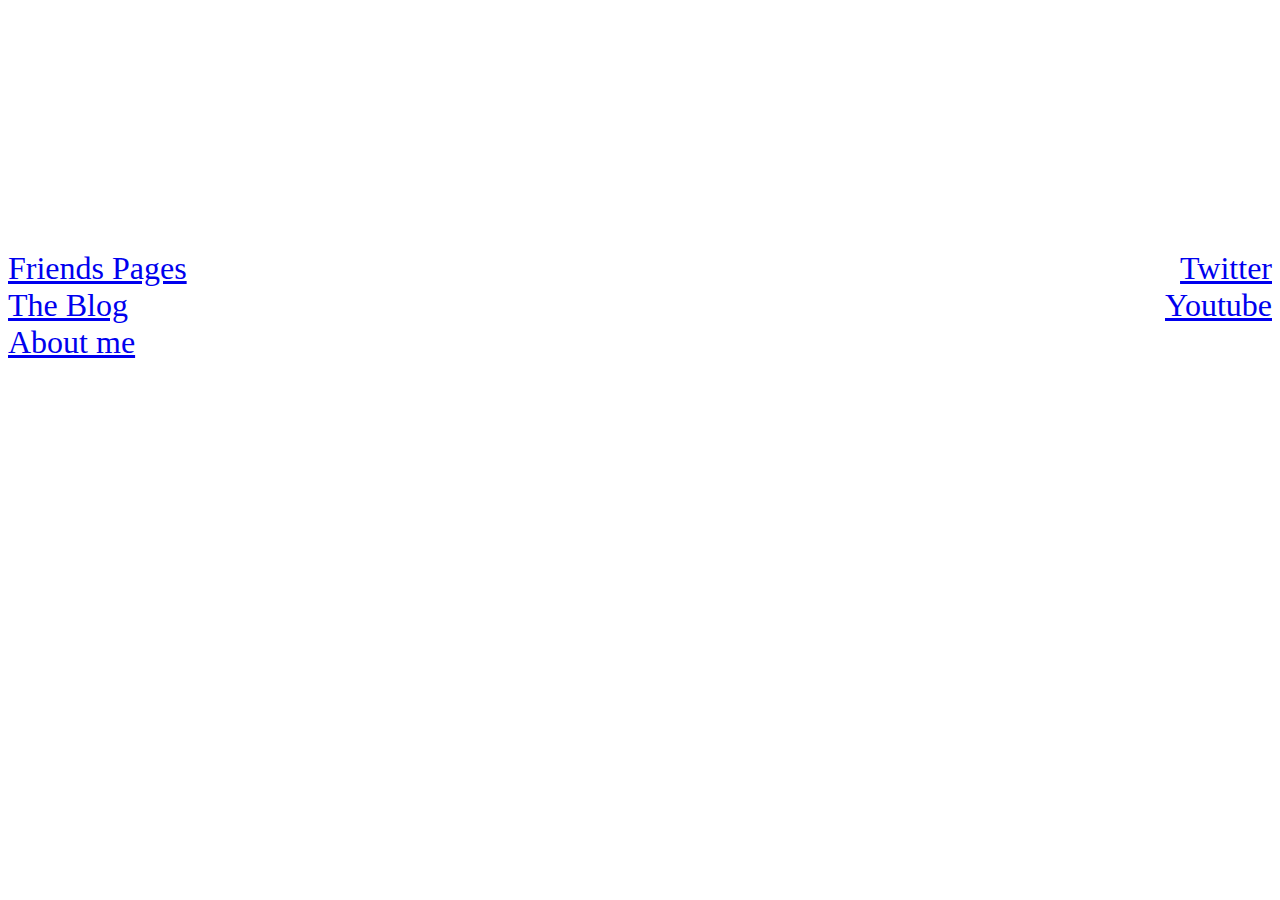
<file: index.html>
<!DOCTYPE html>
<html>
<head>
  <title>Kweshuus's home</title>
  <style>
    body {
      background-image: url('https://art.teleportacia.org/observation/vernacular/stars/starry.gif'); /* Using the provided GIF */
      background-repeat: repeat; /* Tiling the background */
      color: white;
      font-size: 100%; /* Resetting font size */
    }

    /* Centering only h1 and p elements */
    div > h1,
    div > p {
      text-align: center;
      font-size: 200%; /* Making h1 and p text 200% larger */
    }

    /* Aligning "Even more Me" heading to the right */
    .header-container {
      display: flex;
      justify-content: space-between;
    }

    /* Making h2 text 200% larger */
    h2 {
      font-size: 200%;
    }

    /* Making link text 200% larger */
    a {
      font-size: 200%;
    }

    /* Aligning "Even more Me" section to the right */
    .even-more-me {
      text-align: right;
    }
  </style>
</head>
<body>
  <div>
    <h1>Welcome to my page</h1>
    <p>Hello, My name is kweshuu. Welcome to my hellhole of a website :3</p>
  </div>

  <!-- Headings container with flex layout -->
  <div class="header-container">
    <div>
      <!-- Links to other webpages -->
      <h2>The Links</h2>
      <a href="./friends.html">Friends Pages<br></a>
      <a href="./tnt.html">The Blog<br></a>
      <a href="./aboutme.html">About me<br></a>
    </div>
    <div class="even-more-me"> <!-- Aligning to the right -->
      <!-- links to me outside of this website -->
      <h2>Even more Me</h2>
      <a href="https://www.twitter.com/kweshuu">Twitter<br></a>
      <a href="https://www.youtube.com/channel/UCcnxeBIZEkcofNih_A9QSjQ">Youtube<br></a>
    </div>
  </div>
</body>
</html>
</file>
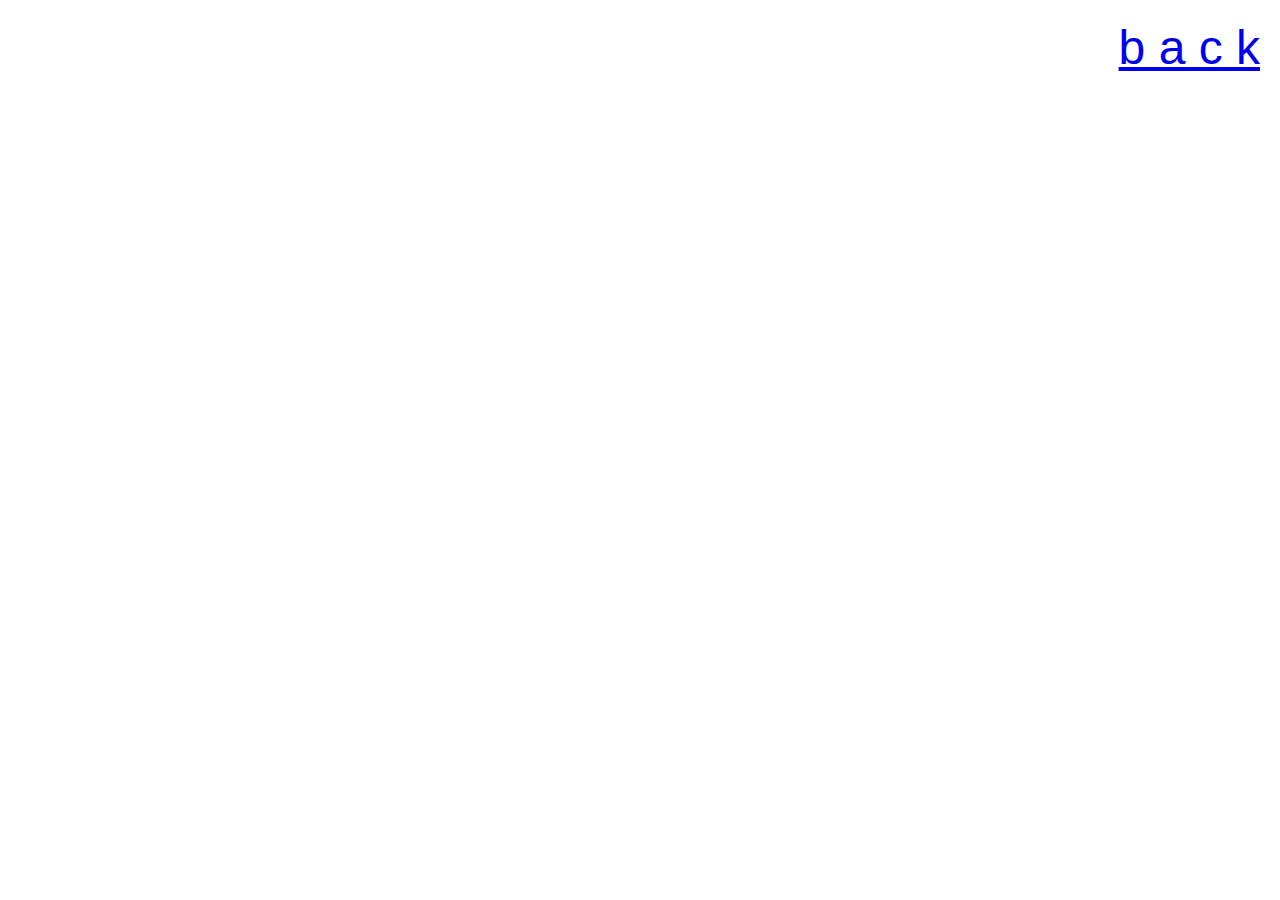
<file: aboutme.html>
<!DOCTYPE html>
<html>
<head>
  <title>About Me</title>
  <style>
    body {
      background-image: url('https://art.teleportacia.org/observation/vernacular/stars/starry.gif'); /* Using the provided GIF */
      background-repeat: repeat; /* Tiling the background */
      color: white; /* Setting text color to white */
      font-family: Arial, sans-serif; /* Setting font family */
      margin: 0; /* Removing default margin */
      padding: 20px; /* Adding padding */
      font-size: 200%; /* Setting text size to 200% */
      position: relative; /* Adding relative positioning to the body */
    }
    h2 {
      text-align: center; /* Centering heading text */
    }
    p {
      text-align: center; /* Centering paragraph text */
    }
    /* Styling for the "b a c k" button */
    .top-right-link {
      position: absolute;
      top: 20px;
      right: 20px;
      font-size: 1.5em;
      font-family: Arial, sans-serif; /* Matching font family */
    }
  </style>
</head>
<body>
  <h2>Hi I'm Kweshuu</h2>
  <p>Hello everyone, my name is Kweshuu.</p>
  
  <!-- Adding the "b a c k" button -->
  <div class="top-right-link">
    <a href="https://kweshuu.github.io/">b a c k</a>
  </div>
</body>
</html>
</file>
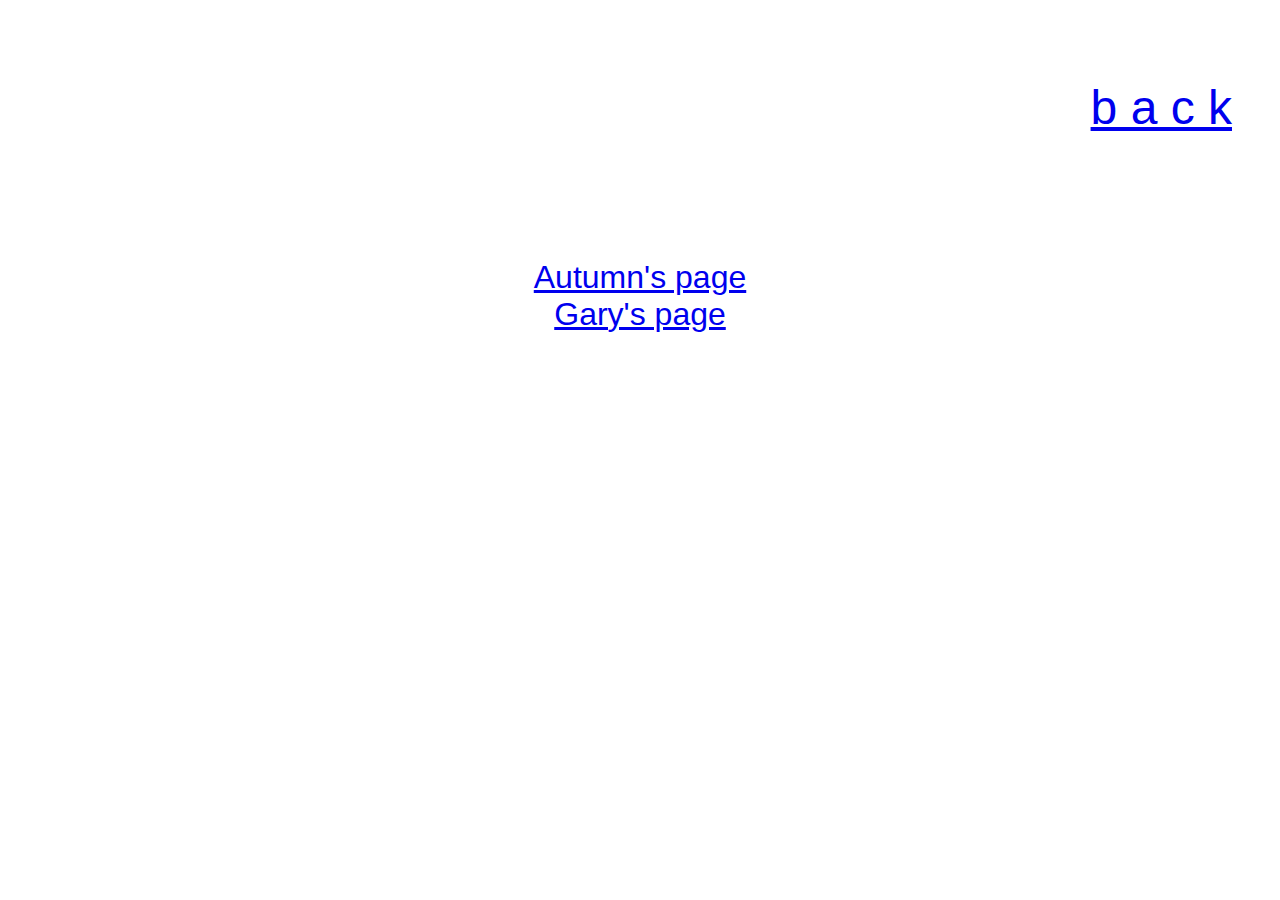
<file: friends.html>
<!DOCTYPE html>
<html>
<head>
  <title>My Friends</title>
  <style>
    body {
      background-image: url('https://art.teleportacia.org/observation/vernacular/stars/starry.gif'); /* Using the provided GIF */
      background-repeat: repeat; /* Tiling the background */
      color: white;
      text-align: center; /* Aligning text to the center */
      font-size: 200%; /* Enlarging text to 200% */
      position: relative; /* Adding relative positioning to the body */
      font-family: Arial, sans-serif; /* Setting font family to Arial */
    }
    div {
      margin: auto; /* Centering the div */
      width: 50%; /* Adjust the width of the div */
    }
    /* Styling for the "b a c k" button */
    .top-right-link {
      position: absolute;
      top: 20px;
      right: 20px;
      font-size: 1.5em;
    }
  </style>
</head>
<body>
  <div>
    <h2>Here are some of the pages my friends have made</h2> <!-- Corrected closing tag for heading -->
    <p>Go check them out<br></p>
    <a href="http://autumnprojects.duckdns.org/" target="_blank">Autumn's page<br></a>
    <a href="https://superanai.neocities.org/" target="_blank">Gary's page</a>
  </div>
  <!-- Adding the "b a c k" button -->
  <div class="top-right-link">
    <a href="https://kweshuu.github.io/" style="position:absolute;top:20px;right:20px;">b a c k</a>
  </div>
</body>
</html>
</file>
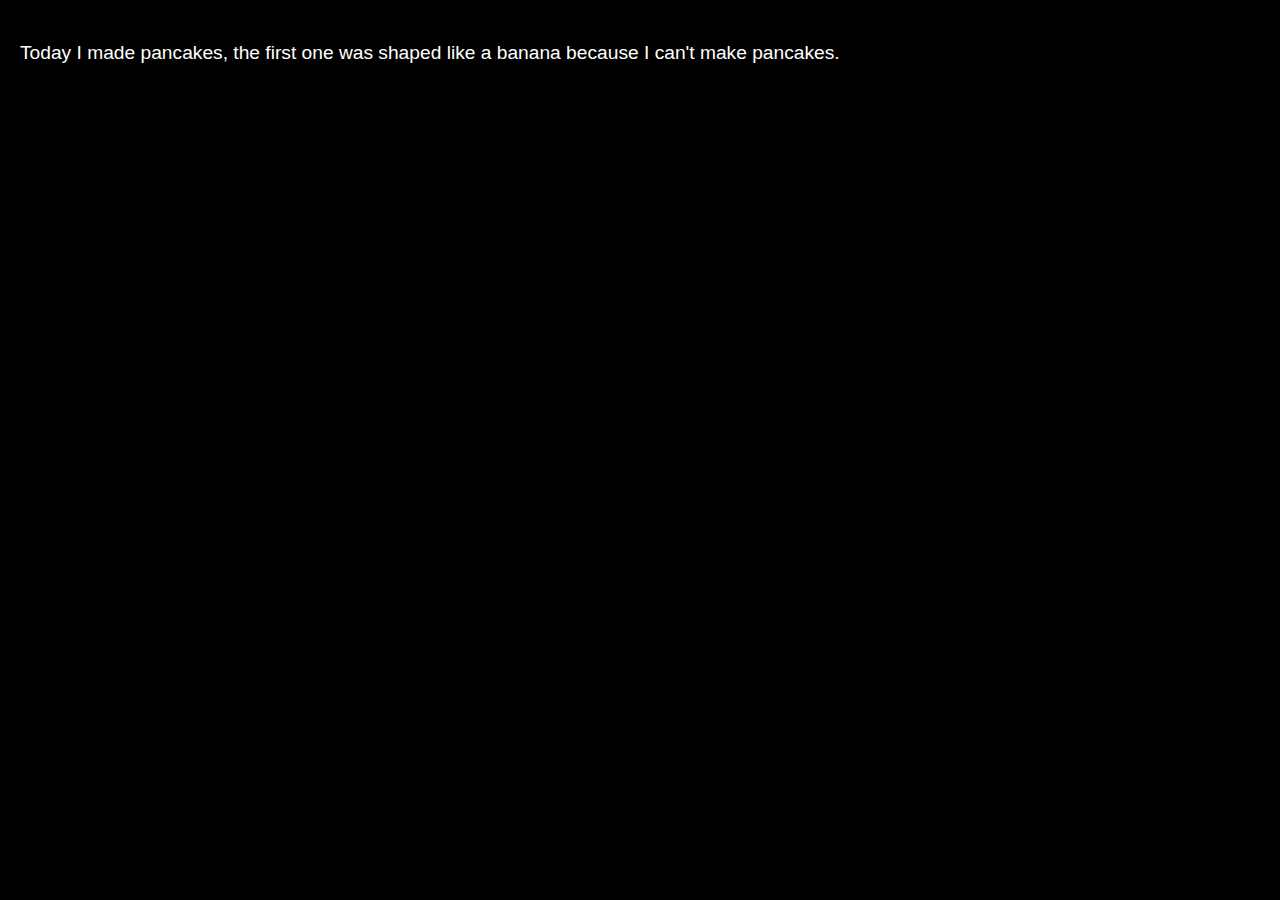
<file: think1.html>
<!DOCTYPE html>
<html lang="en">
<head>
    <meta charset="UTF-8">
    <meta name="viewport" content="width=device-width, initial-scale=1.0">
    <title>Dec 17, 2023</title>
    <style>
        body {
            background-color: #000000; /* Set background color to pure black */
            color: #ffffff;
            font-family: Arial, sans-serif;
            margin: 0;
            padding: 20px; /* Adding some padding for better readability */
        }

        p {
            font-size: 120%; /* Set font size to 120% */
            line-height: 1.5; /* Set line height for better readability */
        }
    </style>
</head>
<body>
    <p>Today I made pancakes, the first one was shaped like a banana because I can't make pancakes.</p>
</body>
</html>
</file>
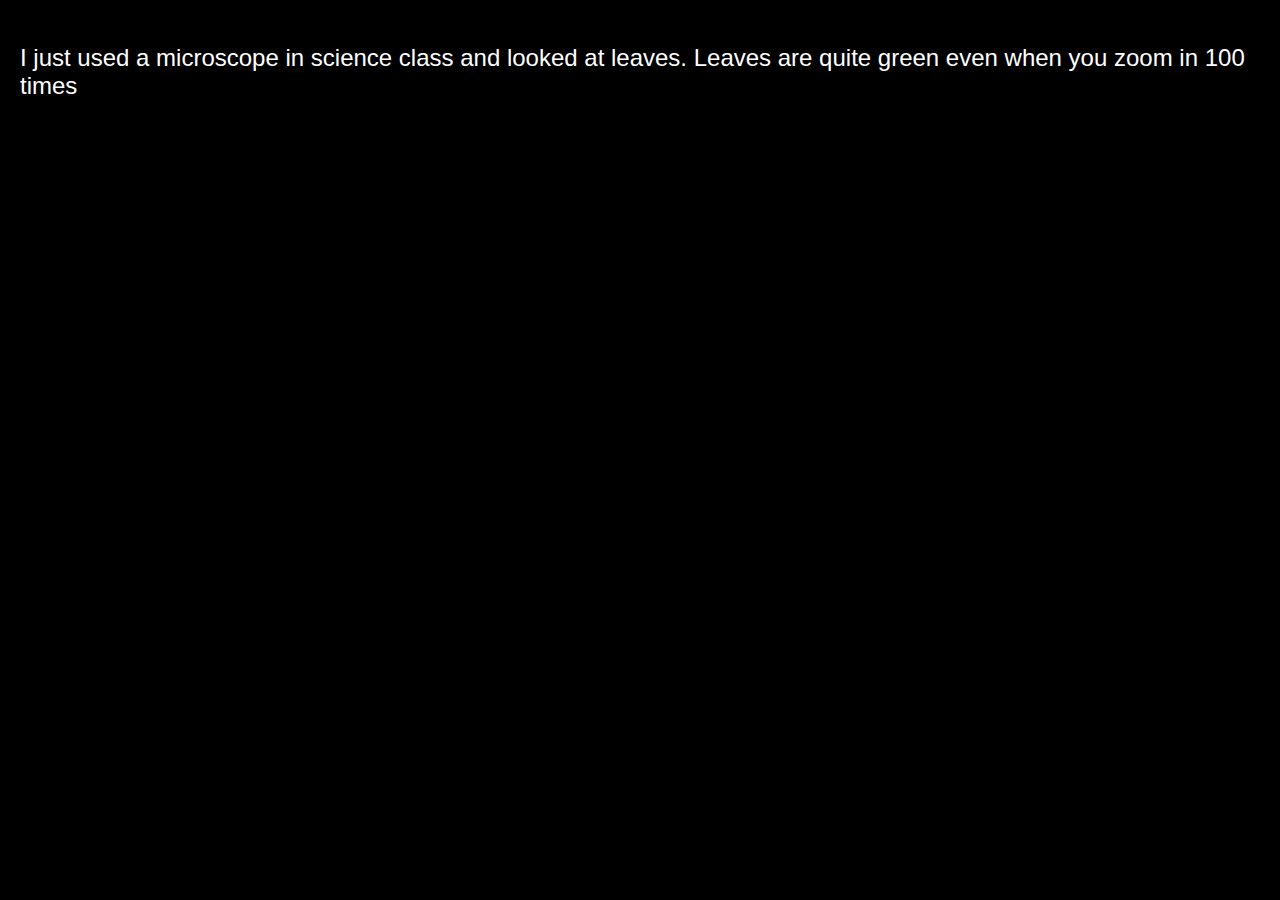
<file: think10.html>
<!DOCTYPE html>
<html lang="en">
<head>
    <meta charset="UTF-8">
    <meta name="viewport" content="width=device-width, initial-scale=1.0">
    <title>Epic microscope</title>
    <style>
        body {
            background-color: #000000;
            color: #ffffff;
            font-family: Arial, sans-serif;
            margin: 0;
            padding: 20px;
        }

        .top-left-text {
            position: absolute;
            top: 20px;
            left: 20px;
            font-size: 1.5em;
        }
    </style>
</head>
<body>
    <div class="top-left-text">
        <p>I just used a microscope in science class and looked at leaves. Leaves are quite green even when you zoom in 100 times</p>
    </div>
</body>
</html>
</file>
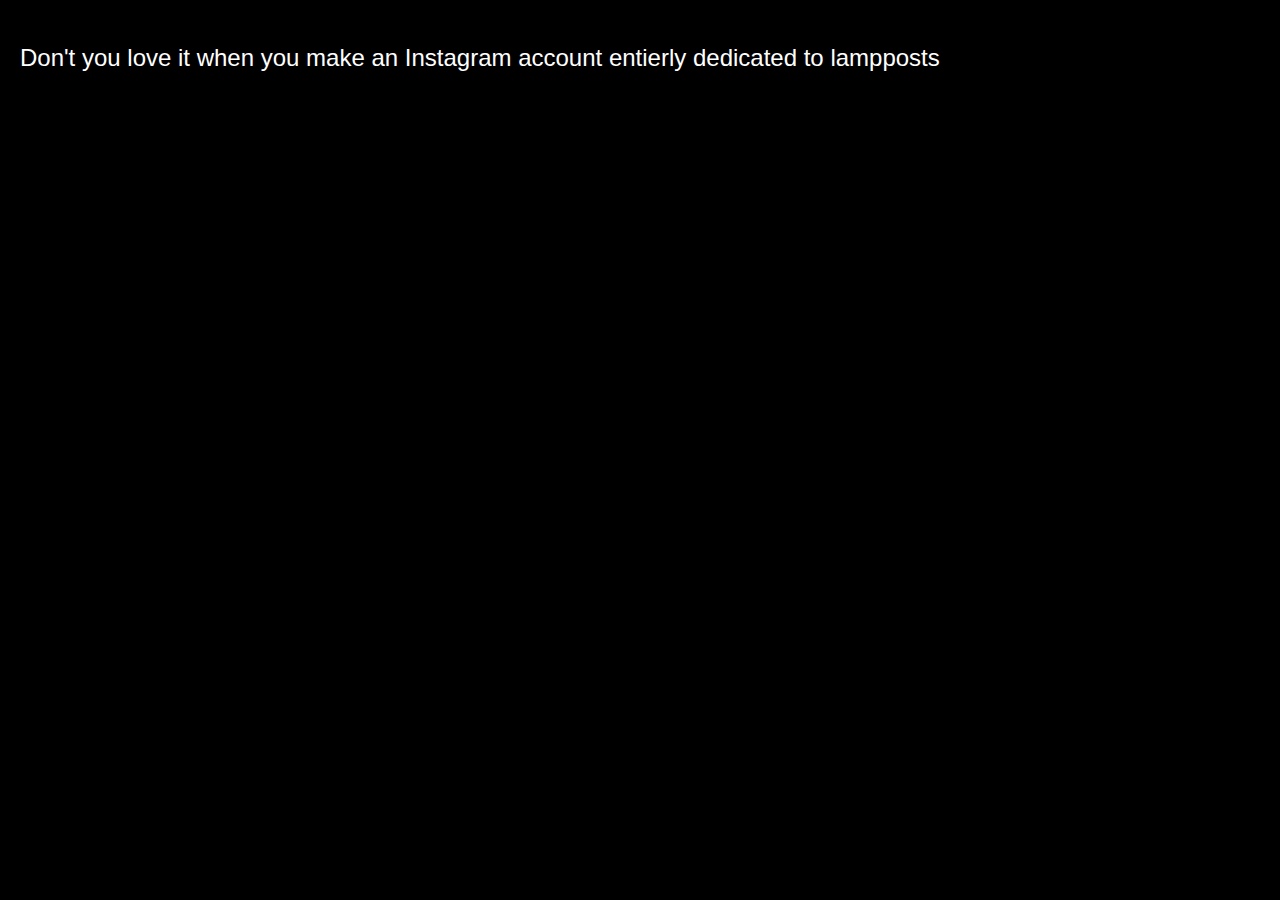
<file: think11.html>
<!DOCTYPE html>
<html lang="en">
<head>
    <meta charset="UTF-8">
    <meta name="viewport" content="width=device-width, initial-scale=1.0">
    <title>Lampposts</title>
    <style>
        body {
            background-color: #000000;
            color: #ffffff;
            font-family: Arial, sans-serif;
            margin: 0;
            padding: 20px;
        }

        .top-left-text {
            position: absolute;
            top: 20px;
            left: 20px;
            font-size: 1.5em;
        }
    </style>
</head>
<body>
    <div class="top-left-text">
        <p>Don't you love it when you make an Instagram account entierly dedicated to lampposts</p>
    </div>
</body>
</html>
</file>
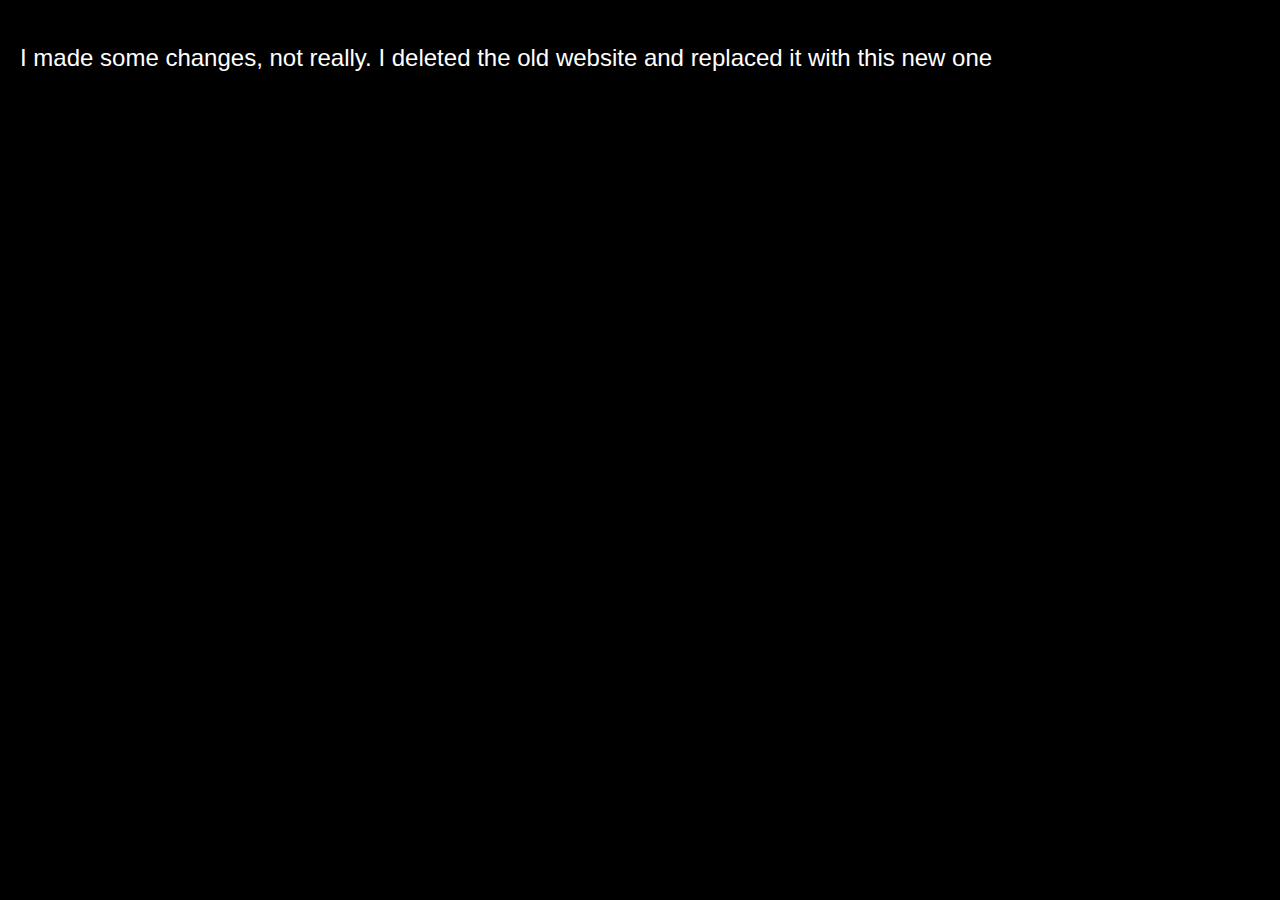
<file: think12.html>
<!DOCTYPE html>
<html lang="en">
<head>
    <meta charset="UTF-8">
    <meta name="viewport" content="width=device-width, initial-scale=1.0">
    <title>Start a new</title>
    <style>
        body {
            background-color: #000000;
            color: #ffffff;
            font-family: Arial, sans-serif;
            margin: 0;
            padding: 20px;
        }

        .top-left-text {
            position: absolute;
            top: 20px;
            left: 20px;
            font-size: 1.5em;
        }
    </style>
</head>
<body>
    <div class="top-left-text">
        <p>I  made some changes, not really. I deleted the old website and replaced it with this new one</p>
    </div>
</body>
</html>
</file>
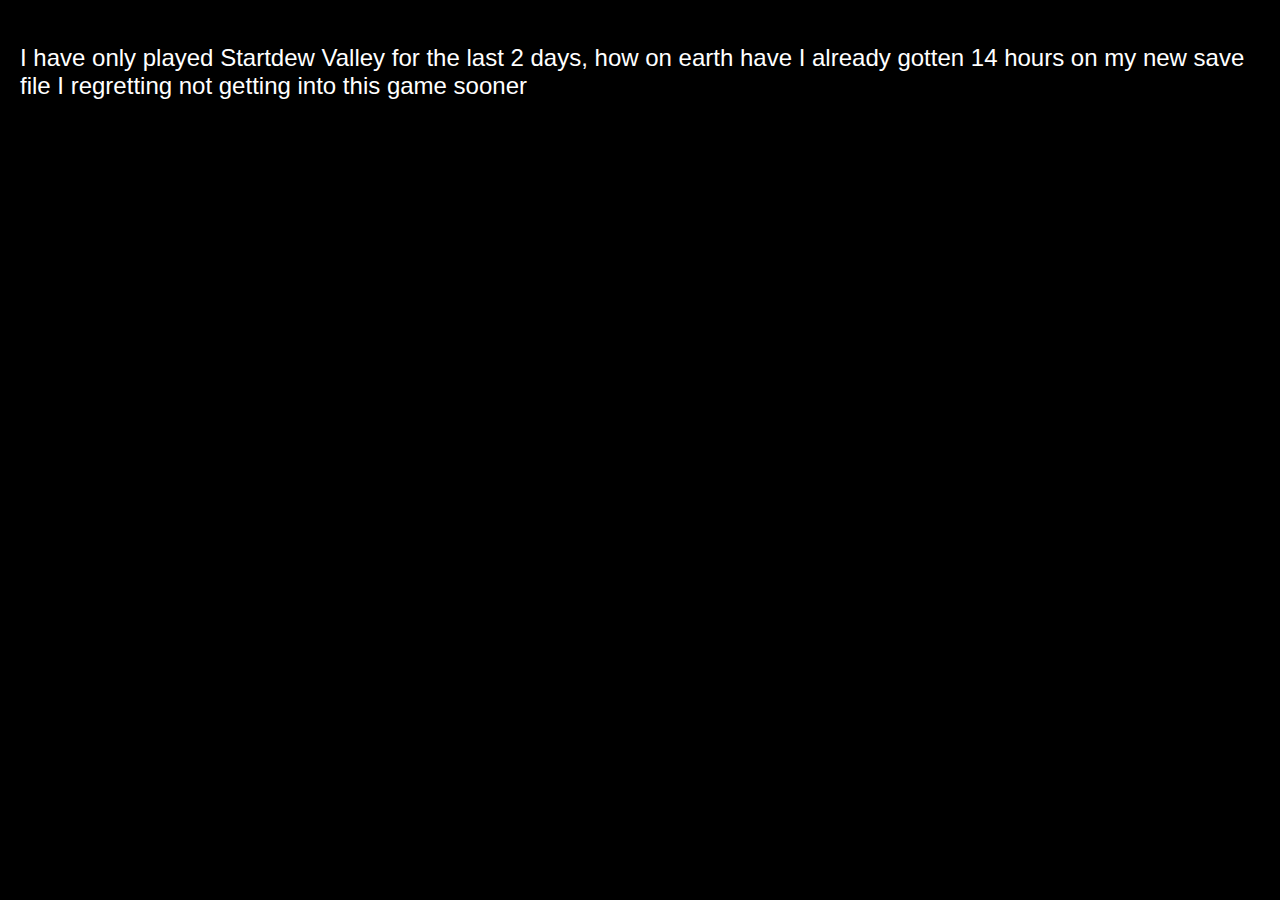
<file: think13.html>
<!DOCTYPE html>
<html lang="en">
<head>
    <meta charset="UTF-8">
    <meta name="viewport" content="width=device-width, initial-scale=1.0">
    <title>Help me lol</title>
    <style>
        body {
            background-color: #000000;
            color: #ffffff;
            font-family: Arial, sans-serif;
            margin: 0;
            padding: 20px;
        }

        .top-left-text {
            position: absolute;
            top: 20px;
            left: 20px;
            font-size: 1.5em;
        }
    </style>
</head>
<body>
    <div class="top-left-text">
        <p>I have only played Startdew Valley for the last 2 days, how on earth have I already gotten 14 hours on my new save file I regretting not getting into this game sooner</p>
    </div>
</body>
</html>
</file>
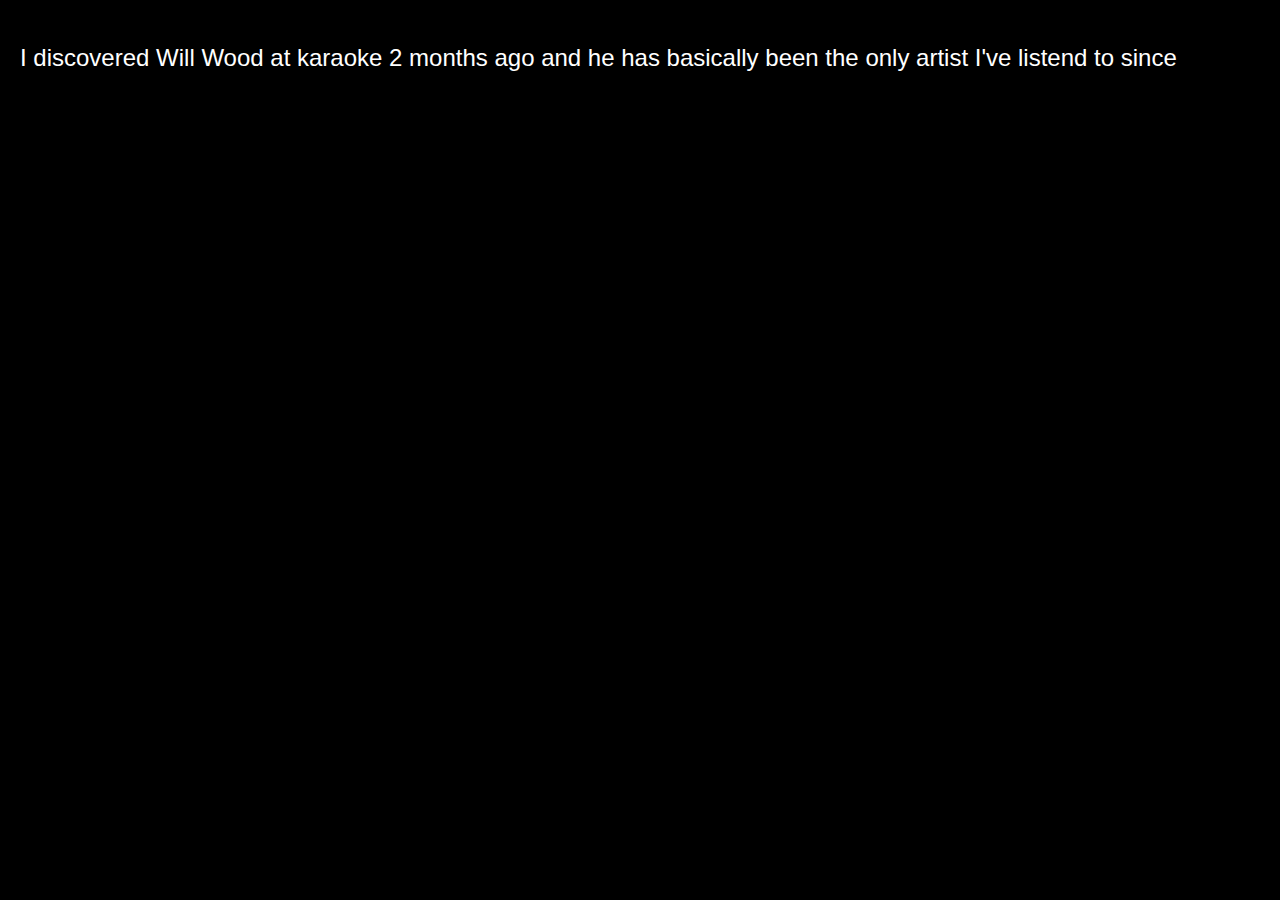
<file: think14.html>
<!DOCTYPE html>
<html lang="en">
<head>
    <meta charset="UTF-8">
    <meta name="viewport" content="width=device-width, initial-scale=1.0">
    <title>I WANNA MAKE MY MURDER LOOK LIKE A SUICIDE</title>
    <style>
        body {
            background-color: #000000;
            color: #ffffff;
            font-family: Arial, sans-serif;
            margin: 0;
            padding: 20px;
        }

        .top-left-text {
            position: absolute;
            top: 20px;
            left: 20px;
            font-size: 1.5em;
        }
    </style>
</head>
<body>
    <div class="top-left-text">
        <p>I discovered Will Wood at karaoke 2 months ago and he has basically been the only artist I've listend to since</p>
    </div>
</body>
</html>
</file>
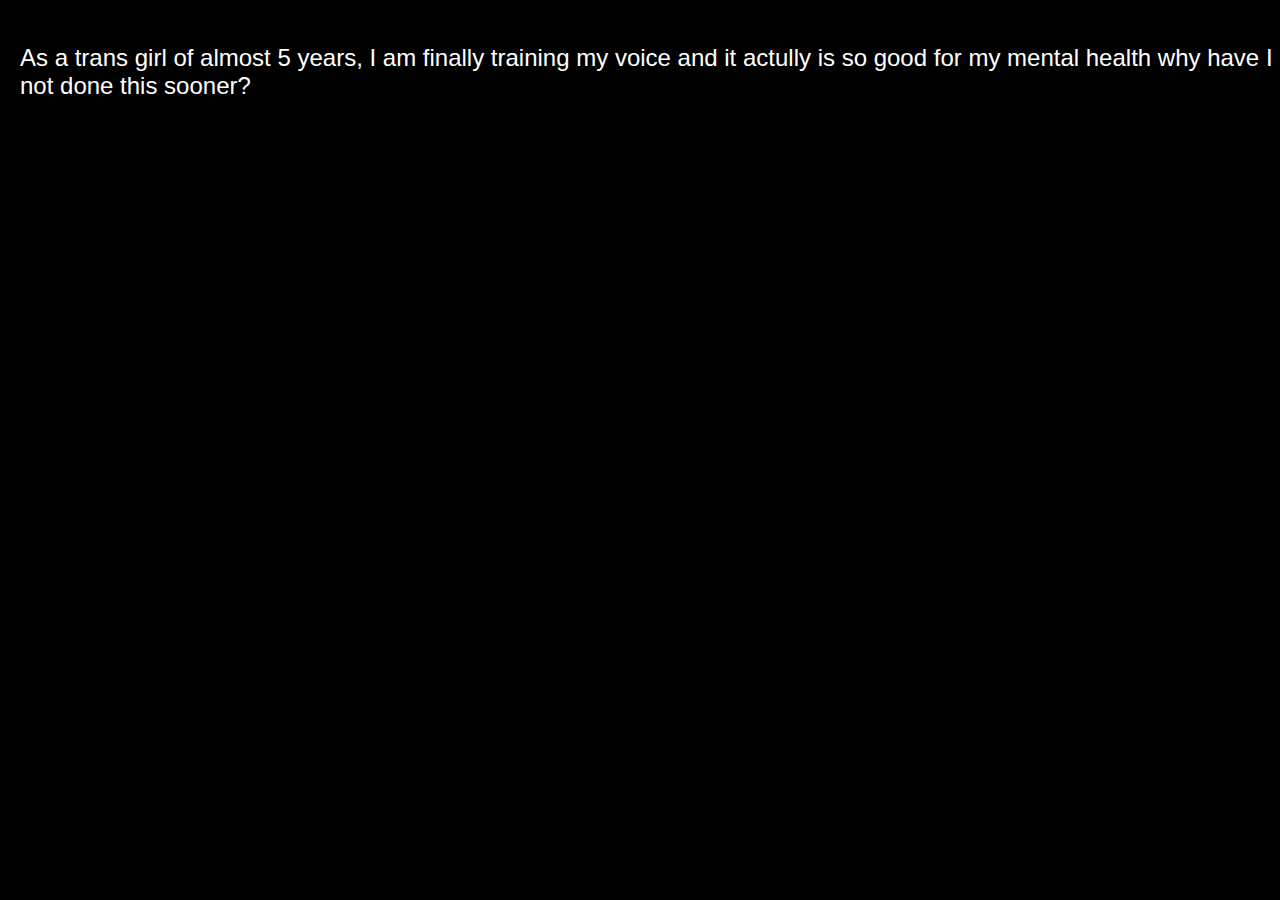
<file: think15.html>
<!DOCTYPE html>
<html lang="en">
<head>
    <meta charset="UTF-8">
    <meta name="viewport" content="width=device-width, initial-scale=1.0">
    <title>do people read these?</title>
    <style>
        body {
            background-color: #000000;
            color: #ffffff;
            font-family: Arial, sans-serif;
            margin: 0;
            padding: 20px;
        }

        .top-left-text {
            position: absolute;
            top: 20px;
            left: 20px;
            font-size: 1.5em;
        }
    </style>
</head>
<body>
    <div class="top-left-text">
        <p>As a trans girl of almost 5 years, I am finally training my voice and it actully is so good for my mental health why have I not done this sooner?</p>
    </div>
</body>
</html>
</file>
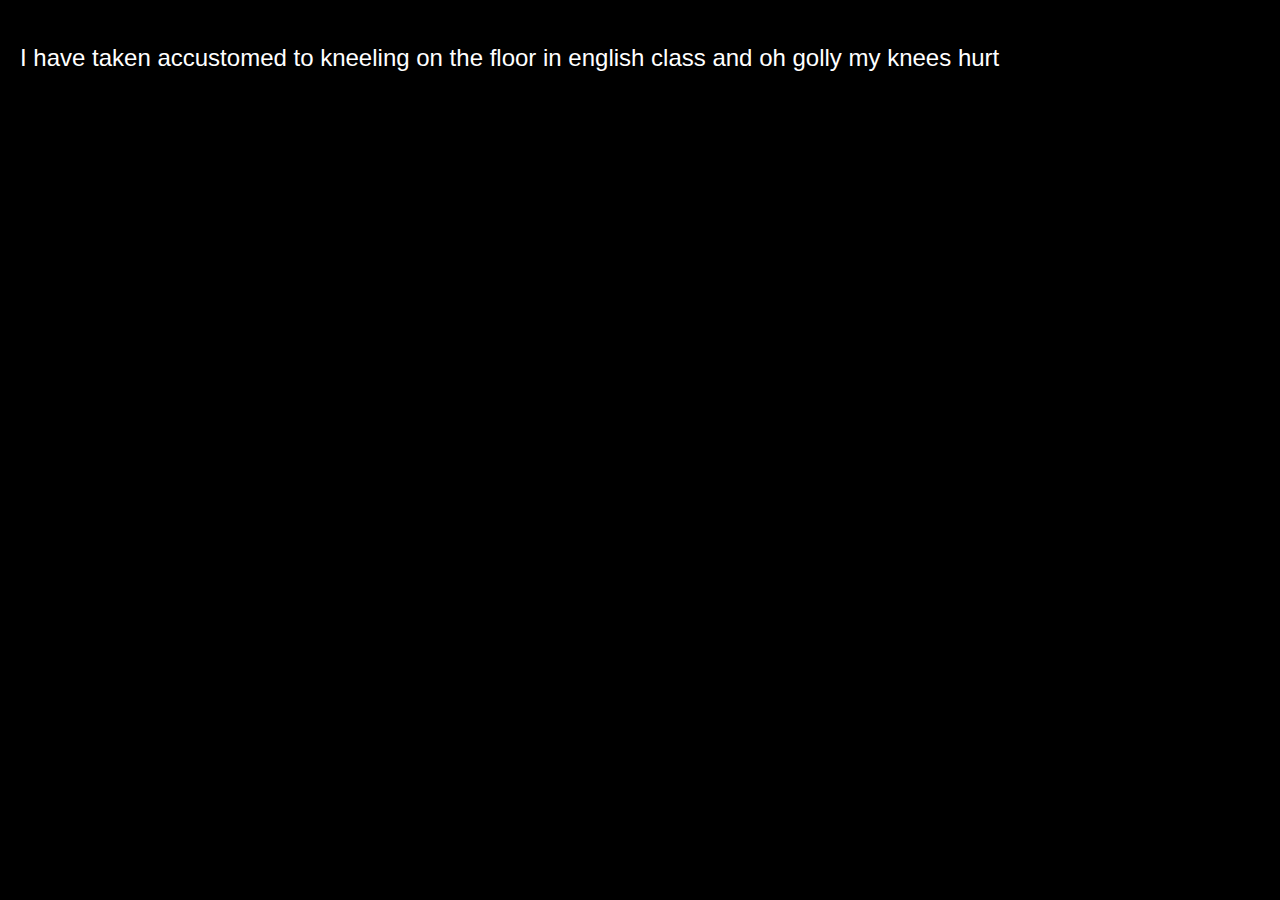
<file: think16.html>
<!DOCTYPE html>
<html lang="en">
<head>
    <meta charset="UTF-8">
    <meta name="viewport" content="width=device-width, initial-scale=1.0">
    <title>stim to gas station sushi</title>
    <style>
        body {
            background-color: #000000;
            color: #ffffff;
            font-family: Arial, sans-serif;
            margin: 0;
            padding: 20px;
        }

        .top-left-text {
            position: absolute;
            top: 20px;
            left: 20px;
            font-size: 1.5em;
        }
    </style>
</head>
<body>
    <div class="top-left-text">
        <p>I have taken accustomed to kneeling on the floor in english class and oh golly my knees hurt</p>
    </div>
</body>
</html>
</file>
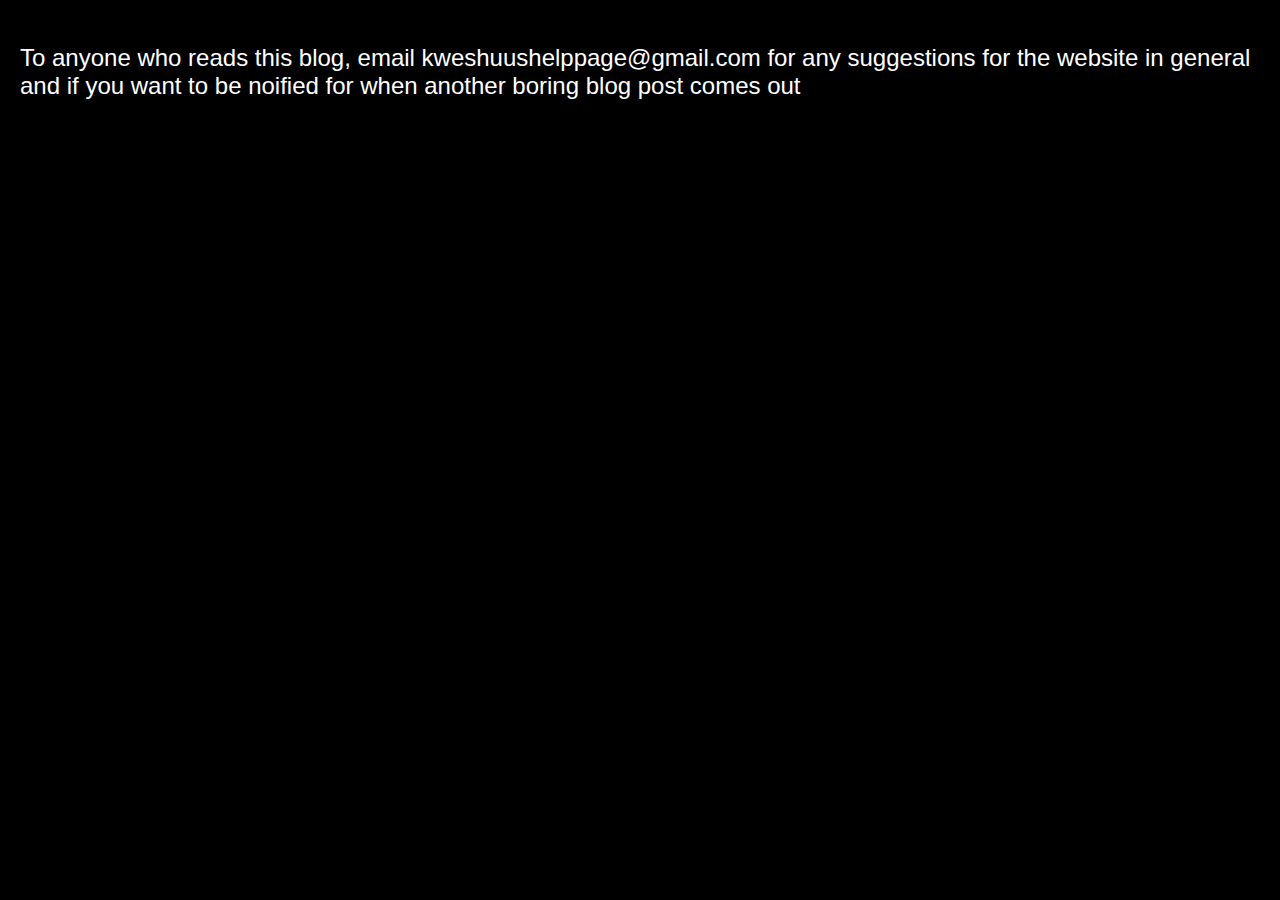
<file: think17.html>
<!DOCTYPE html>
<html lang="en">
<head>
    <meta charset="UTF-8">
    <meta name="viewport" content="width=device-width, initial-scale=1.0">
    <title>FISH</title>
    <style>
        body {
            background-color: #000000;
            color: #ffffff;
            font-family: Arial, sans-serif;
            margin: 0;
            padding: 20px;
        }

        .top-left-text {
            position: absolute;
            top: 20px;
            left: 20px;
            font-size: 1.5em;
        }
    </style>
</head>
<body>
    <div class="top-left-text">
        <p>To anyone who reads this blog, email kweshuushelppage@gmail.com for any suggestions for the website in general and if you want to be noified for when another boring blog post comes out</p>
    </div>
</body>
</html>
</file>
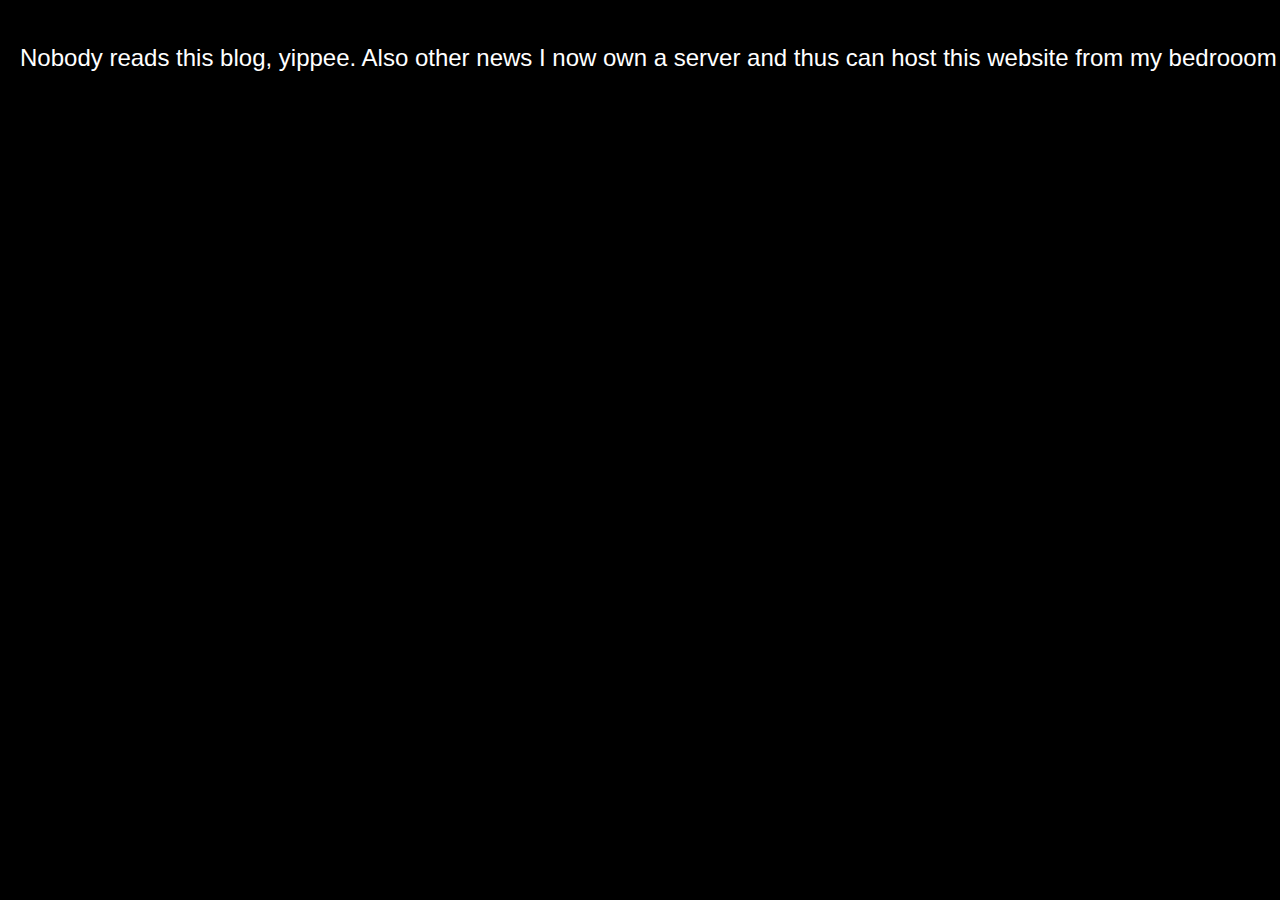
<file: think18.html>
<!DOCTYPE html>
<html lang="en">
<head>
    <meta charset="UTF-8">
    <meta name="viewport" content="width=device-width, initial-scale=1.0">
    <title>ThinkCenter epic</title>
    <style>
        body {
            background-color: #000000;
            color: #ffffff;
            font-family: Arial, sans-serif;
            margin: 0;
            padding: 20px;
        }

        .top-left-text {
            position: absolute;
            top: 20px;
            left: 20px;
            font-size: 1.5em;
        }
    </style>
</head>
<body>
    <div class="top-left-text">
        <p>Nobody reads this blog, yippee. Also other news I now own a server and thus can host this website from my bedrooom</p>
    </div>
</body>
</html>
</file>
<file: think2.html>
<!DOCTYPE html>
<html lang="en">
<head>
    <meta charset="UTF-8">
    <meta name="viewport" content="width=device-width, initial-scale=1.0">
    <title>Dec 17, 2023 pt 2</title>
    <style>
        body {
            background-color: #000000; /* Set background color to pure black */
            color: #ffffff;
            font-family: Arial, sans-serif;
            margin: 0;
            padding: 20px; /* Adding some padding for better readability */
        }

        p {
            font-size: 120%; /* Set font size to 120% */
            line-height: 1.5; /* Set line height for better readability */
        }
    </style>
</head>
<body>
    <a href="cheesepage.html">Fellas... cheese page</a>
</body>
</html>
</file>
